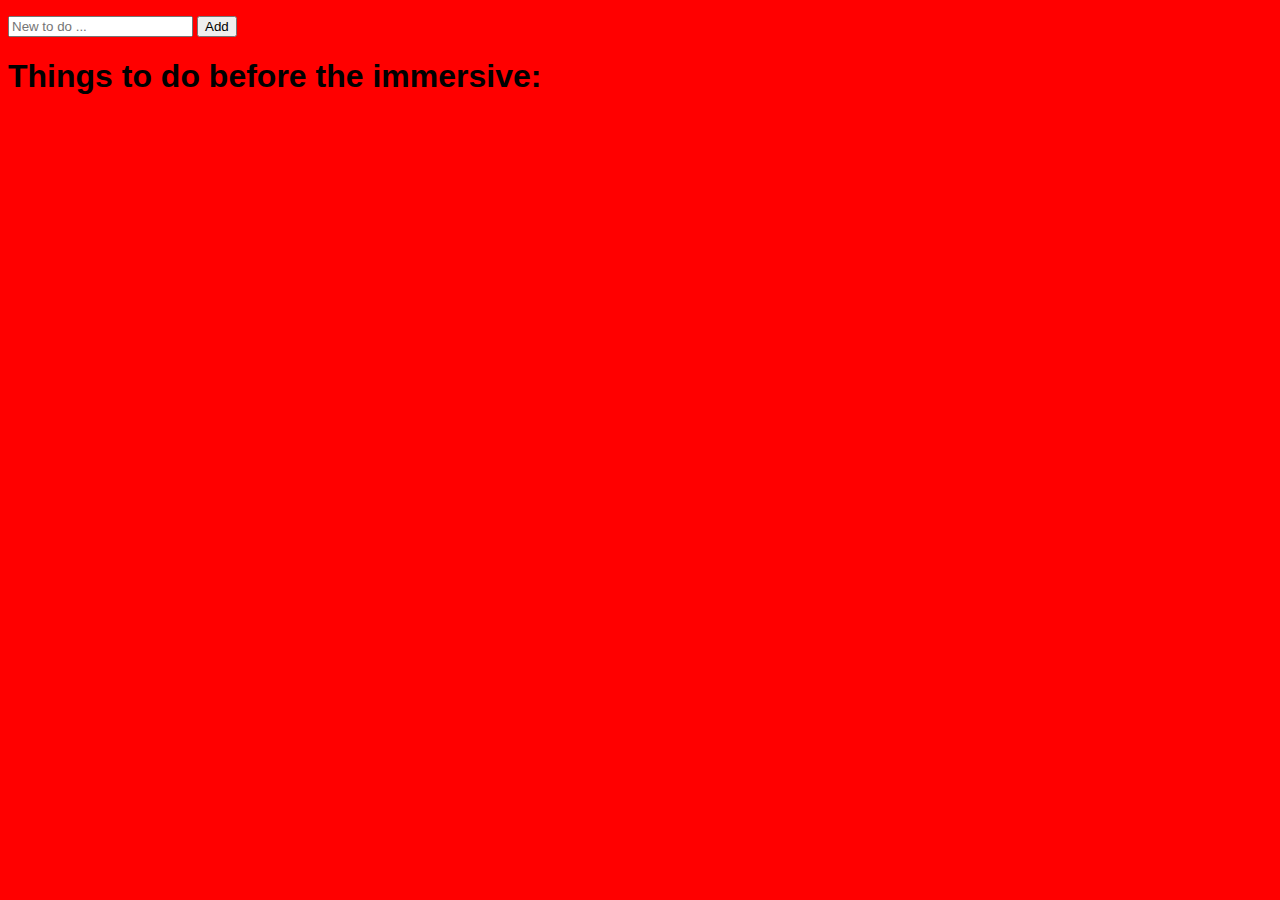
<file: Part 3/index.html>
<!DOCTYPE html>
<html>
    <head>
    <link rel="stylesheet" type="text/css" href="main.css">
<script src='jquery.js'></script>
        <title> To Do List</title>
    </head>
<body>
    <div class="toDoDiv">
        <p>
            <input type="text" id="inputToDO" class="textinput" placeholder="New to do ... " />
            <button id="addBtn" class="btnSend"> Add</button>
        </p>
        <h1>Things to do before the immersive:</h1>
        <ul>
            
        </ul>
    
    </div>
</body>
</file>
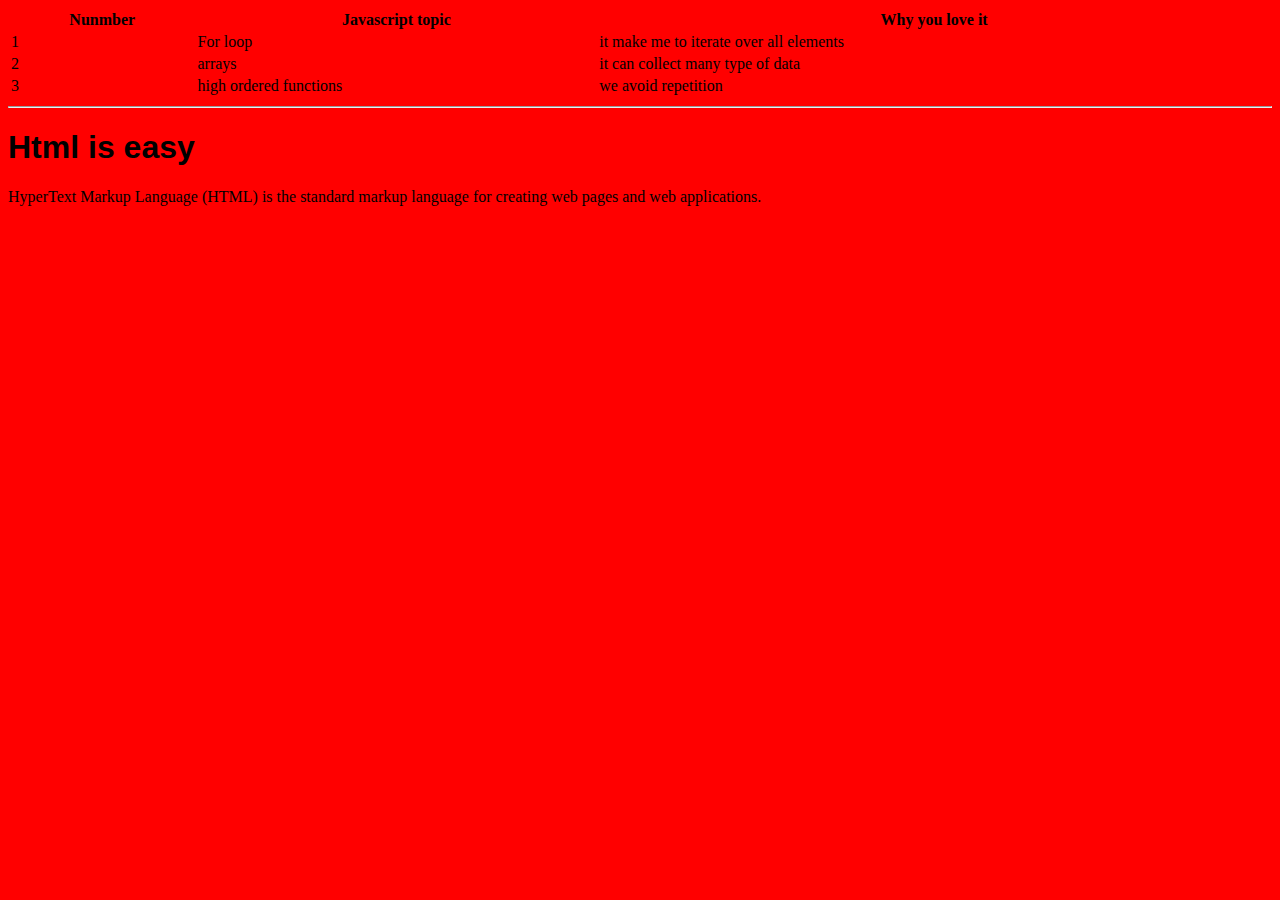
<file: Part 3/muhammadenjari.html>
<!DOCTYPE html>
<html>
    <head>
        <title> My final Assessment</title>
        <link href="" ='page2.html'>
        <link rel="stylesheet" type="text/css" href="main.css">
    </head>
<body>
<table style="width:100%">
  <tr>
    <th>Nunmber</th>
    <th>Javascript topic</th> 
    <th>Why you love it</th>
  </tr>
  <tr>
    <td>1</td>
    <td>For loop</td> 
    <td>it make me to iterate over all elements</td>
  </tr>
  <tr>
    <td>2</td>
    <td>arrays</td> 
    <td>it can collect many type of data</td>
  </tr>
  <tr>
  <td>3</td>
  <td>high ordered functions</td>
  <td> we avoid repetition </td>
  </tr>
  </table>
  <hr>
  <div id='myInfo'>
  <h1> Html is easy</h1>
  <p>HyperText Markup Language (HTML) is the standard markup language for creating web pages and web applications. </p>

    </div>
</body>
</html>
</file>
<file: Part 3/main.css>
body{
	background-color: red;
}
h1{
	font-family: arial;
}
#inputToDo.textinput{
	height: 30%;
	width: 40%
}
</file>
